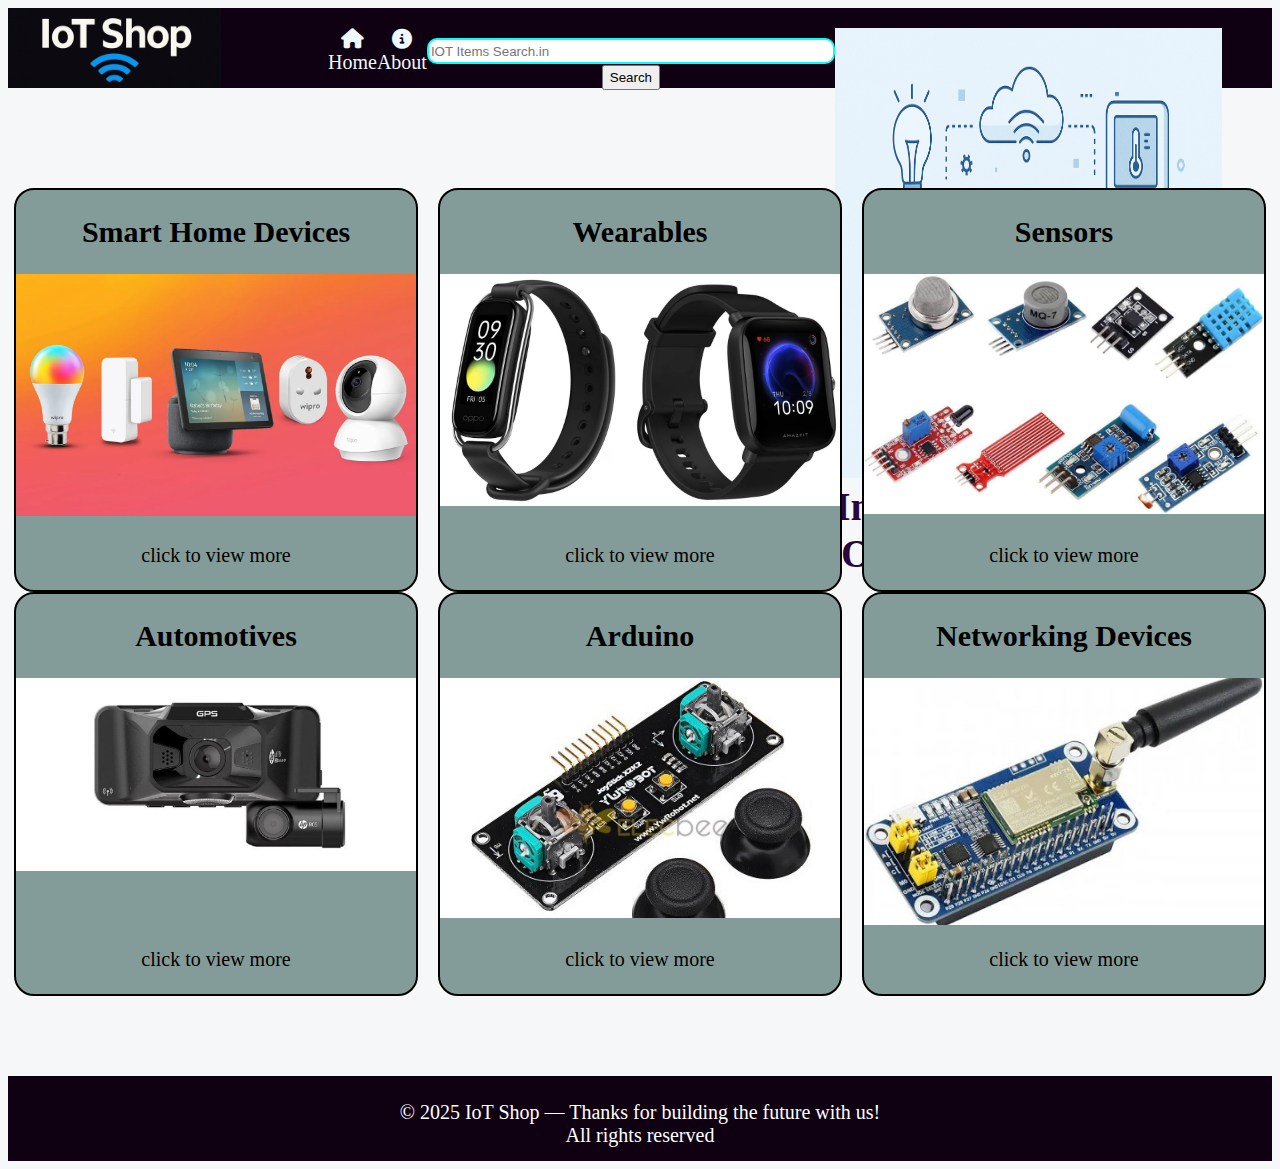
<file: index.html>
<!DOCTYPE html>
<html lang="en" style="background-color: #f6f7f9;">

<head>
    <meta charset="UTF-8">
    <meta name="viewport" content="width=device-width, initial-scale=1.0">
    <title>Document</title>
    <link rel="stylesheet" href="https://cdnjs.cloudflare.com/ajax/libs/font-awesome/6.7.2/css/all.min.css"
        integrity="sha512-Evv84Mr4kqVGRNSgIGL/F/aIDqQb7xQ2vcrdIwxfjThSH8CSR7PBEakCr51Ck+w+/U6swU2Im1vVX0SVk9ABhg=="
        crossorigin="anonymous" referrerpolicy="no-referrer" />
    <link rel="stylesheet" href="new.css">
</head>

<body>
    <header>
        <div class="header">
            <div id="m">
                <a class="A" href=""><i class="fa-solid fa-house"></i>Home</a>
                <a class="A" href="about.html"><i class="fa-solid fa-circle-info"></i>About</a>
                <div>
                    <input id="C" type="text" placeholder="IOT Items Search.in">
                    <button id="D">Search</button>
               
        </div>
        <div>
            <img id="head" src="imag2.png" alt="imag">
            <h1 id="heading">Innovating the Future, One Device at a Time.</h1>
        </div>
    </header>



    <main>
        <div id="main">
            <div style=" display: flex;
    justify-content: center;
    flex-wrap: wrap;
    gap: 20px;">
                <a class="device" href="smarthome.html">
                    <div class="first">
                        <h2>Smart Home Devices</h2>
                        <div id="image"></div>
                        <p>click to view more</p>
                    </div>
                </a>
                <a class="device" href="wearables.html">
                    <div class="first">
                        <h2>Wearables</h2>
                        <div id="image2"></div>
                        <p>click to view more</p>
                    </div>
                </a>
                <a class="device" href="sensors.html">
                    <div class="first">
                        <h2>Sensors</h2>
                        <div id="image3"></div>
                        <p>click to view more</p>
                    </div>
                </a>
            </div>
            <div style=" display: flex;
    justify-content: center;
    flex-wrap: wrap;
    gap: 20px;">
                <a class="device" href="automotives.html">
                    <div class="first">
                        <h2>Automotives</h2>
                        <div id="image4"></div>
                        <p>click to view more</p>
                    </div>
                </a>
                <a class="device" href="arduino.html">
                    <div class="first">
                        <h2>Arduino</h2>
                        <div id="image5"></div>
                        <p>click to view more</p>
                    </div>
                </a>

                <a class="device" href="networking.html">
                    <div class="first">
                        <h2>Networking Devices</h2>
                        <div id="image6"></div>
                        <p>click to view more</p>
                    </div>
                </a>
            </div>
        </div>
    </main>

    <footer>
        <div id="footer">
            <p >© 2025 IoT Shop — Thanks for building the future with us!<br>All rights reserved</p>
        
        </div>
    </footer>
</body>

</html>
</file>
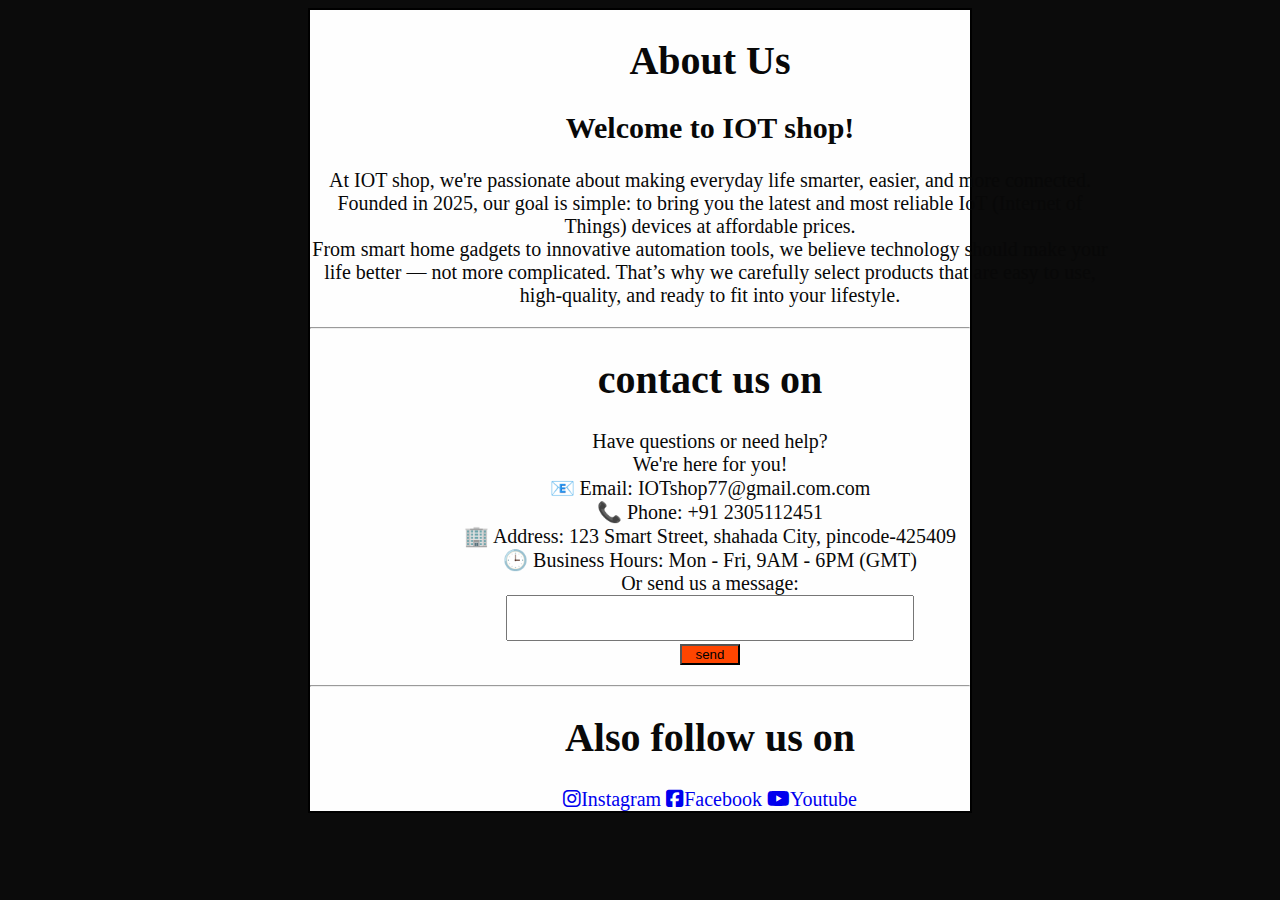
<file: about.html>
<!DOCTYPE html>
<html lang="en">

<head>
    <meta charset="UTF-8">
    <meta name="viewport" content="width=device-width, initial-scale=1.0">
    <title>Document</title>
    <link rel="stylesheet" href="https://cdnjs.cloudflare.com/ajax/libs/font-awesome/6.7.2/css/all.min.css"
        integrity="sha512-Evv84Mr4kqVGRNSgIGL/F/aIDqQb7xQ2vcrdIwxfjThSH8CSR7PBEakCr51Ck+w+/U6swU2Im1vVX0SVk9ABhg=="
        crossorigin="anonymous" referrerpolicy="no-referrer" />
    <style>
        html {
            background-color: rgb(11, 11, 11);

        }

        #main {
            border: solid 2px black;
            margin-left: 300px;
            margin-right: 300px;
            background-color: rgb(254, 254, 254);
        }

        #A {
            text-align: center;
            width: 800px;
            font-size: 20px;
            margin: 0 auto;

            color: rgb(8, 8, 8);
        }

        #B {
            color: rgb(9, 9, 9);
            margin: 0 auto;
            width: 800px;
            text-align: center;
            font-size: 20px;
        }

        #C {
            width: 400px;
            height: 3em;
        }

        #D {
            background-color: rgb(255, 69, 0);
            width: 60px;
        }

        #E {
            color: rgb(9, 9, 9);
            margin: 0 auto;
            width: 800px;
            text-align: center;
            font-size: 20px;
        }
        a:hover{
         background-color: aquamarine;
         }
         .K{
            border-radius: 10px;
            text-decoration: none;
            
         }
    </style>
</head>

<body>
    <div id="main">
        <div id="A">
            <h1>About Us</h1>
            <h2>Welcome to IOT shop!</h2>
            <p>At IOT shop, we're passionate about making everyday life smarter, easier, and more connected. Founded
                in 2025, our goal is simple: to bring you the latest and most reliable IoT (Internet of Things) devices
                at
                affordable prices.<br>From smart home gadgets to innovative automation tools, we believe technology
                should
                make your life better — not more complicated. That’s why we carefully select products that are easy to
                use,
                high-quality, and ready to fit into your lifestyle.</p>
        </div><hr>
        <div id="B">
            <h1>contact us on</h1>
            <p>Have questions or need help?<br>
                We're here for you!<br>

                📧 Email: IOTshop77@gmail.com.com<br>
                📞 Phone: +91 2305112451<br>
                🏢 Address: 123 Smart Street, shahada City, pincode-425409<br>
                🕒 Business Hours: Mon - Fri, 9AM - 6PM (GMT)<br>

                Or send us a message:<br>
                <input type="textarea" id="C"> <br>
                <button id="D">send</button>
            </p>
        </div><hr>

        <div id="E">
            <h1>Also follow us on</h1>
            <a class="K" href="https://www.instagram.com"><i class="fa-brands fa-instagram"></i>Instagram</a>
            <a class="K" href="https://www.facebook.com"><i class="fa-brands fa-square-facebook"></i>Facebook</a>
            <a class="K" href="https://www.youtube.com"><i class="fa-brands fa-youtube"></i>Youtube</a>
        </div>
    </div>
</body>

</html>
</file>
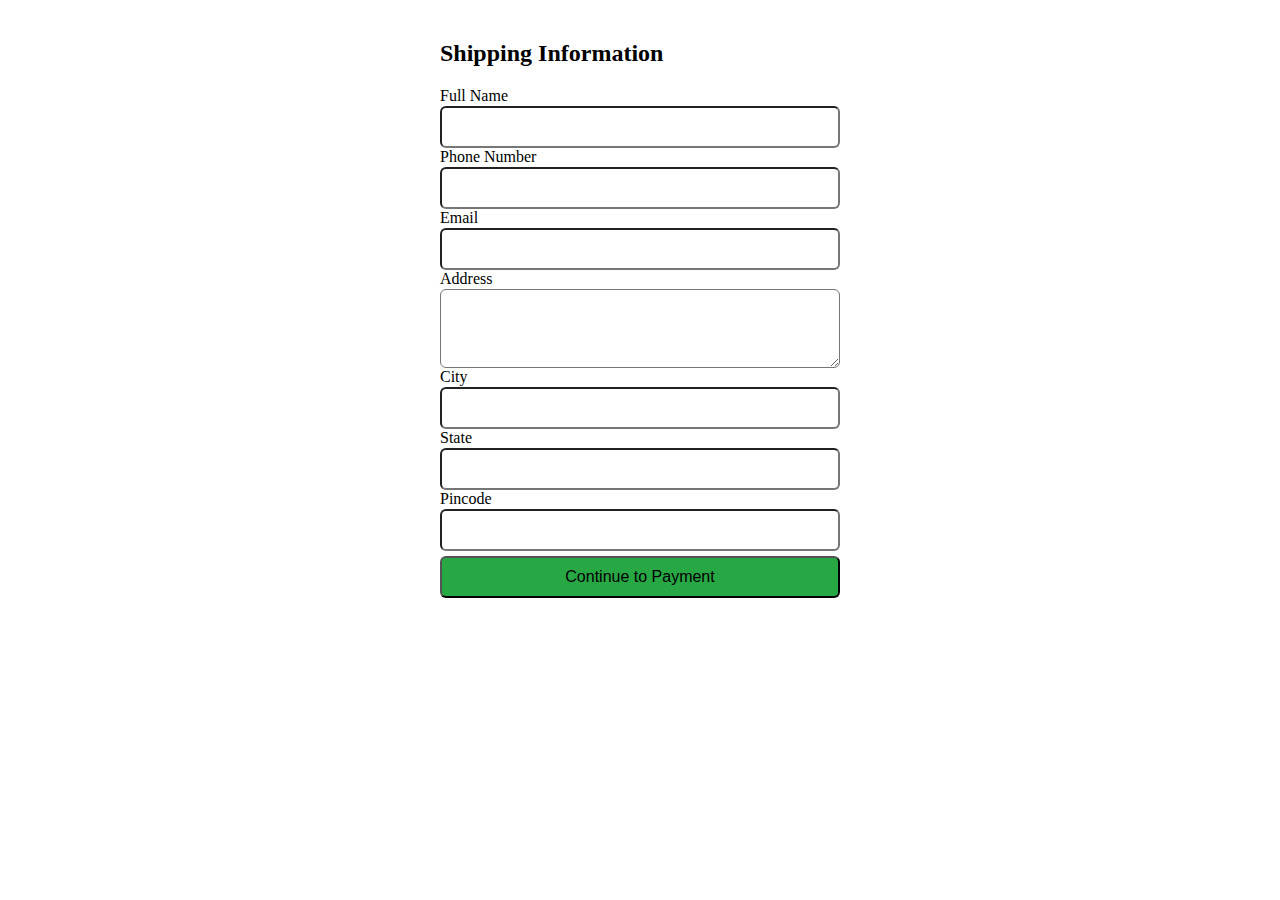
<file: buypage.html>
<!DOCTYPE html>
<html lang="en">

<head>
    <meta charset="UTF-8">
    <meta name="viewport" content="width=device-width, initial-scale=1.0">
    <title>checkout</title>
    <style>
        form {
            max-width: 400px;
            margin: 20px auto;
           
            display: flex;
            flex-direction: column;
            
        }
        input,textarea,button{
            font-size: 16px;
            margin-top: 1px;
            padding: 10px;
            border-radius: 6px;
        }
        button{
            background-color: #28a745;
            margin-top: 5px;
            width: 400px;
        }
        button:hover{
            background-color: rgb(25, 157, 25);
            color: white;
            
        }
    </style>
</head>

<body>
    <form action="">
        <h2>Shipping Information</h2>

        <label for="name">Full Name</label>
        <input type="text" id="name" name="name" required>

        <label for="phone">Phone Number</label>
        <input type="tel" id="phone" name="phone" required>

        <label for="email">Email</label>
        <input type="email" id="email" name="email" required>

        <label for="address">Address</label>
        <textarea id="address" name="address" rows="3" required></textarea>

        <label for="city">City</label>
        <input type="text" id="city" name="city" required>

        <label for="state">State</label>
        <input type="text" id="state" name="state" required>

        <label for="pincode">Pincode</label>
        <input type="text" id="pincode" name="pincode" required>

       <a href=""> <button type="submit">Continue to Payment</button></a>
    </form>
</body>

</html>
</file>
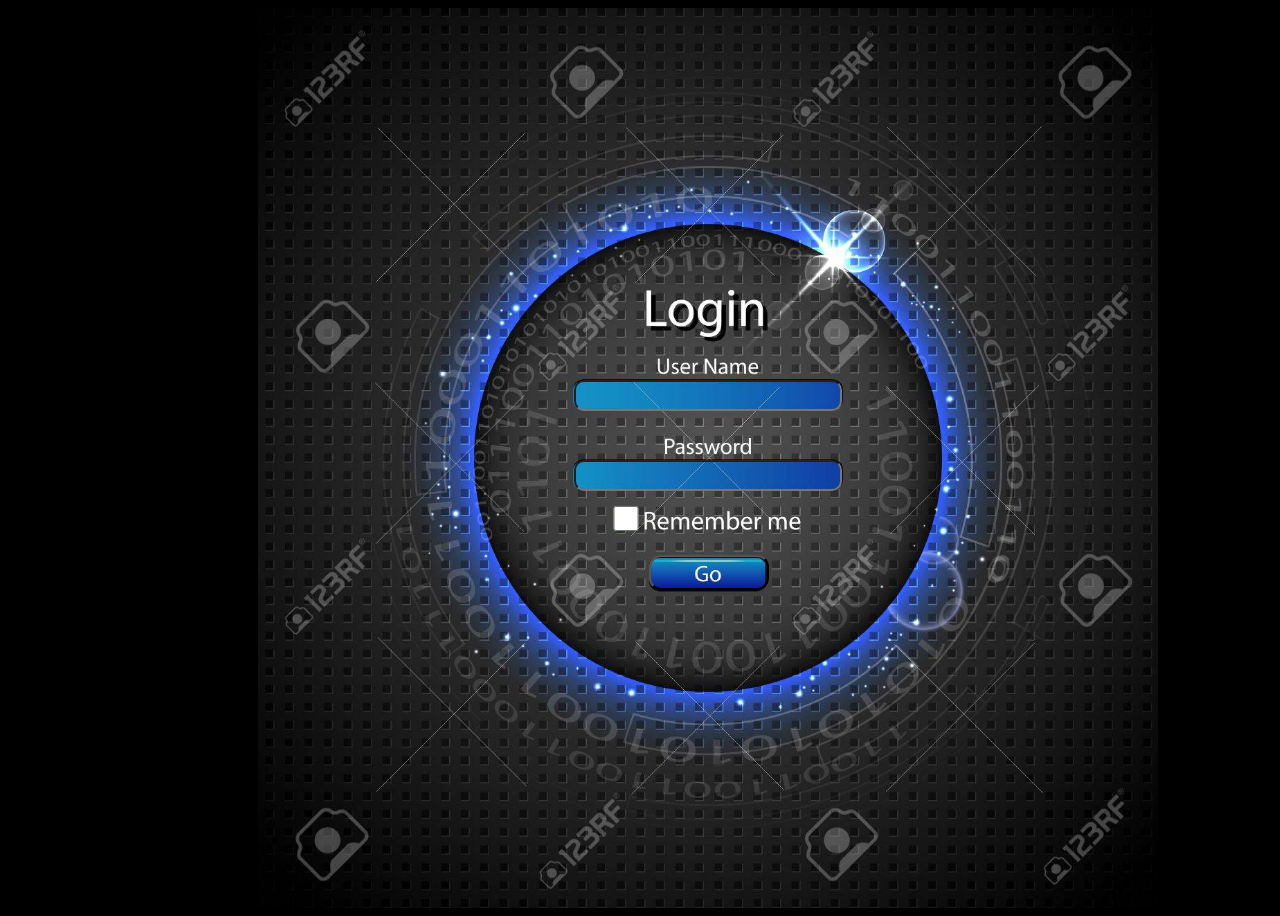
<file: login.html>
<!DOCTYPE html>
<html lang="en" style="background-color: black;">

<head>
    <meta charset="UTF-8">
    <meta name="viewport" content="width=device-width, initial-scale=1.0">
    <title>Document</title>
    <style>
        #A {
            background-image: url("login.jpg");
            background-size: contain;
            height: 900px;
            width: 100%;
            background-repeat: no-repeat;
            margin-left: 250px;
        }

        #B {
            background-color: transparent;
            width: 260px;
            height: 25px;
            border-radius: 10px;
            position: absolute;
            top: 380px;
            left: 574px;
        }

        #C {
            background-color: transparent;
            width: 260px;
            height: 25px;
            border-radius: 10px;
            position: absolute;
            top: 460px;
            left: 574px;
        }

        #D {
           
            width: 260px;
            height: 25px;
            border-radius: 20px;
            position: absolute;
            top: 503px;
            left: 492px;
        }

        #E {
            background-color:transparent ;
            width: 120px;
            height: 35px;
            border-radius: 12px;
            position: absolute;
            top: 555px;
            left: 649px;
        }
        
    </style>
</head>

<body>
    <div id="A">
        <input id="B" type="text">
        <input id="C" type="text">
        <input id="D" type="checkbox">
        <a href="index.html"><button id="E"></button></a>
    </div>
</body>

</html>
</file>
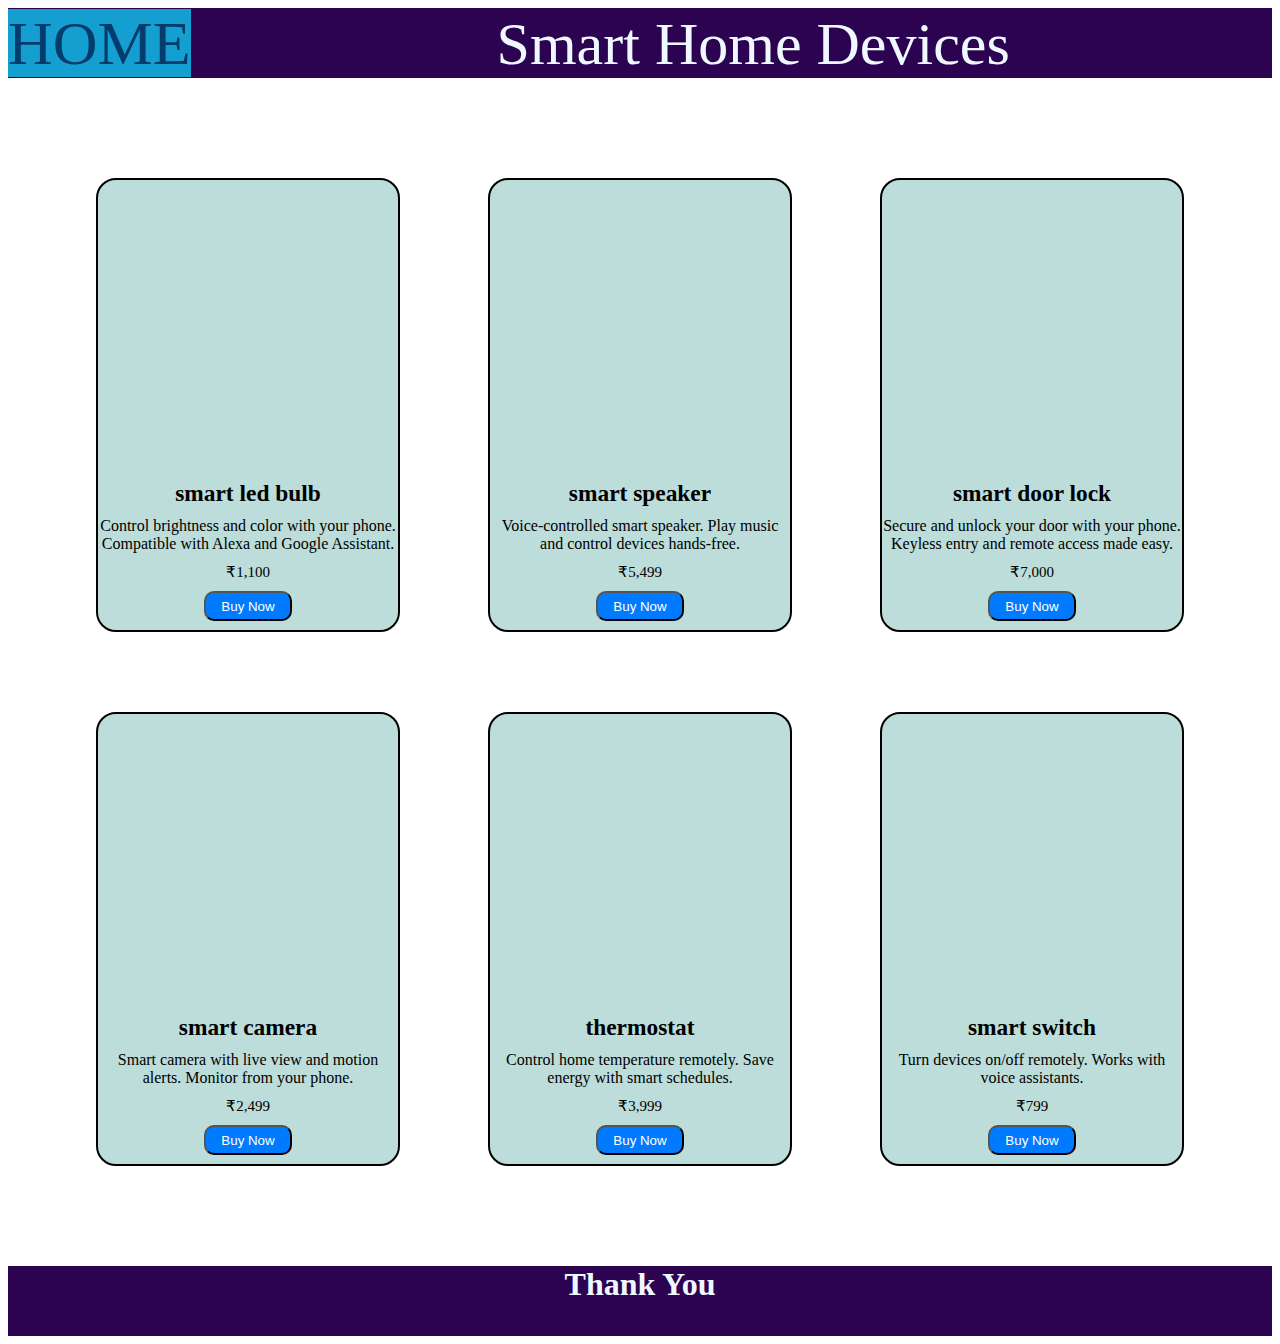
<file: smarthome.html>
<!DOCTYPE html>
<html lang="en">

<head>
    <meta charset="UTF-8">
    <meta name="viewport" content="width=device-width, initial-scale=1.0">
    <title>Document</title>

    <style>
        #A {
            height: 70px;
            background-color: rgb(43, 3, 81);
            font-size: x-large;
            color: aliceblue;
            margin-bottom: 100px;
        }

        #B {
            margin-left: 300px;
            font-size: 60px;
        }

        #C {
            font-size: 62px;
            background-color: rgb(21, 158, 208);
            height: 60px;
            text-decoration: none;
            color: rgb(3, 60, 109);
        }

        .blueprint {
            text-align: center;
            background-color: rgb(188, 221, 217);
            height: 450px;
            width: 300px;
            font-size: 20px;
            border-radius: 20px;
            border: solid 2px black;
        }

        .heading {
            margin-top: 10px;
            margin-bottom: 10px;
        }

        .p {
            font-size: medium;
            margin-bottom: 10px;
            margin-top: 10px;
        }

        .price {
            margin: 0px;
            font-size: 15px;
            margin-bottom: 10px;
        }

        .button {
            width: 88px;
            height: 30px;
            background-color: #007bff;
            border-radius: 10px;
            color: white;
        }

        #first {
            background-image: url("https://cdn.shopify.com/s/files/1/0648/5478/6148/files/Image4.jpg?v=1722580287");
            background-size: contain;
            background-repeat: no-repeat;
            height: 280px;
            width: 280px;
            margin: 0 auto;
            margin-top: 10px;
        }

        #second {
            background-image: url("https://m.media-amazon.com/images/I/61dgl2srHDL.AC_SX250.jpg");
            background-size: contain;
            background-repeat: no-repeat;
            height: 280px;
            width: 280px;
            margin: 0 auto;
            margin-top: 10px;
        }

        #third {
            background-image: url("https://leccygenesis.com/cdn/shop/products/1_a73ac313-201d-4be3-a4ad-6a332c13cd75_1024x1024.jpg?v=1669810857");
            background-size: contain;
            background-repeat: no-repeat;
            height: 280px;
            width: 280px;
            margin: 0 auto;
            margin-top: 10px;
        }

        #fourth {
            background-image: url("https://rukminim2.flixcart.com/image/850/1000/xif0q/home-security-camera/f/y/d/-original-imagh2hznzssjdfh.jpeg?q=20&crop=false");
            background-size: contain;
            background-repeat: no-repeat;
            height: 280px;
            width: 280px;
            margin: 0 auto;
            margin-top: 10px;
        }

        #fifth {
            background-image: url("https://m.media-amazon.com/images/I/51U1jXuTPVL.jpg");
            background-size: contain;
            background-repeat: no-repeat;
            height: 280px;
            width: 280px;
            margin: 0 auto;
            margin-top: 10px;
        }

        #sixth {
            background-image: url("https://media-ik.croma.com/prod/https://media.croma.com/image/upload/v1638872185/Croma%20Assets/Small%20Appliances/Electrical%20Equipments/Images/245036_se6vkb.png");
            background-size: contain;
            background-repeat: no-repeat;
            height: 280px;
            width: 280px;
            margin: 0 auto;
            margin-top: 10px;
        }

        #footer {
            margin-top: 100px;
            height: 70px;
            background-color: rgb(43, 3, 81);
            text-align: center;
            color: aliceblue;
        }
    </style>
</head>

<body>
    <header>
        <div id="A">
            <a href="index.html" id="C">HOME</a> <a id="B">Smart Home Devices</a>
        </div>
    </header>

    <main>
        <div id="main">

            <div style="display:flex; justify-content: space-evenly;">
                <div class="blueprint">
                    <div id="first"></div>
                    <h3 class="heading">smart led bulb</h3>
                    <p class="p">Control brightness and color with your phone. Compatible with Alexa and Google
                        Assistant.</p>
                    <div class="price">₹1,100</div>
                    <a href="buypage.html"><button class="button">Buy Now</button></a>
                </div>

                <div class="blueprint">
                    <div id="second"></div>
                    <h3 class="heading">smart speaker</h3>
                    <p class="p">Voice-controlled smart speaker. Play music and control devices hands-free.</p>
                    <div class="price">₹5,499</div>
                    <a href="buypage.html"><button class="button">Buy Now</button></a>
                </div>

                <div class="blueprint">
                    <div id="third"></div>
                    <h3 class="heading">smart door lock</h3>
                    <p class="p">Secure and unlock your door with your phone. Keyless entry and remote access made easy.
                    </p>
                    <div class="price">₹7,000</div>
                    <a href="buypage.html"><button class="button">Buy Now</button></a>
                </div>
            </div>

            <div style="display:flex; justify-content: space-evenly; margin-top: 80px;">
                <div class="blueprint">
                    <div id="fourth"></div>
                    <h3 class="heading">smart camera</h3>
                    <p class="p">Smart camera with live view and motion alerts. Monitor from your phone.</p>
                    <div class="price">₹2,499</div>
                    <a href="buypage.html"><button class="button">Buy Now</button></a>
                </div>

                <div class="blueprint">
                    <div id="fifth"></div>
                    <h3 class="heading">thermostat</h3>
                    <p class="p">Control home temperature remotely. Save energy with smart schedules.</p>
                    <div class="price">₹3,999</div>
                    <a href="buypage.html"><button class="button">Buy Now</button></a>
                </div>

                <div class="blueprint">
                    <div id="sixth"></div>
                    <h3 class="heading">smart switch</h3>
                    <p class="p">Turn devices on/off remotely. Works with voice assistants.</p>
                    <div class="price">₹799</div>
                    <a href="buypage.html"><button class="button">Buy Now</button></a>
                </div>
            </div>


        </div>
    </main>

    <footer>
        <div id="footer">
            <h1>Thank You</h1>
        </div>
    </footer>
</body>

</html>
</file>
<file: new.css>
.header{
   background-color: #0f0111;
   height: 80px;
   background-image: url("logo.jpg.png");
   background-size:contain ;
   background-repeat: no-repeat;
   text-align: center;
   font-size: 20px;
   width: 100%;
}
#m{
    padding-top: 20px;
    display: flex;
    justify-content: space-between;
    padding-left: 320px;
    padding-right: 50px;
}
.A{
    color: aliceblue ;
    text-decoration: none;
    border-radius: 10px;
    width: 60px;
    transition: background-color 0.3s ease, 
    transform 0.4s cubic-bezier(0.4, 0, 0.2, 1),
    box-shadow 0.4s cubic-bezier(0.4, 0, 0.2, 1);    
}
#C{
    margin-top: 10px;
     border-radius: 10px;
     border: solid 2px cyan;
    width: 400px;
    height: 20px;
}
#D{
    height: 25px; 
    transition: background-color 0.25s ease, 
    box-shadow 0.25s ease, 
    transform 0.25s ease;   
}

a:hover {
    color: black;
    background-color:rgb(119, 201, 201)  ;
    transform: translateY(-5px) scale(1.05); 
    box-shadow: 0 12px 20px rgba(0, 0, 0, 0.2);
  }
button:hover{
    background-color:orangered;
    color: white;
  box-shadow: 0 0 10px rgba(13, 110, 253, 0.6);
  transform: scale(1.03);
} 
#head{
    height: 450px;
    width: 100%;
    ;
}
#heading{
    margin: 0;
    text-align: center;
    color: #29063f ;
    font-size: 40px;
}


#main{
    margin-top: 100px;
}
.first{
    text-align: center;
    background-color: rgb(132, 156, 153);
    height: 400px;
    width: 400px;
    font-size: 20px;
    border-radius: 20px;
    border: solid 2px black;
}
.device{
    text-decoration: none;
    color: inherit;
    
}
#image{
    background-image: url("smarthomeitems.webp");
    background-size: contain;
    background-repeat: no-repeat;
    height: 250px;
    width: 400px;
}

#image2{
    background-image: url("Wearables.jpg");
    background-size: contain;
    background-repeat: no-repeat;
    height: 250px;
    width: 400px;
}

#image3{
    background-image: url("sensors.jpg");
    background-size: contain;
    background-repeat: no-repeat;
    height: 250px;
    width: 400px;
}

#image4{
    background-image: url("automotive.jpg");
    background-size: contain;
    background-repeat: no-repeat;
    height: 250px;
    width: 400px;
}

#image5{
    background-image: url("Aurdino.jpeg");
    background-size: contain;
    background-repeat: no-repeat;
    height: 250px;
    width: 400px;
}

#image6{
    background-image: url("networking.jpg");
    background-size: contain;
    background-repeat: no-repeat;
    height: 250px;
    width: 400px;
}

#footer{
    margin-top: 80px;
    background-color: #0f0111;
    height: 80px;
    color: white;
    text-align: center;
    font-size:20px ;
    padding-top: 5px;
}
</file>
